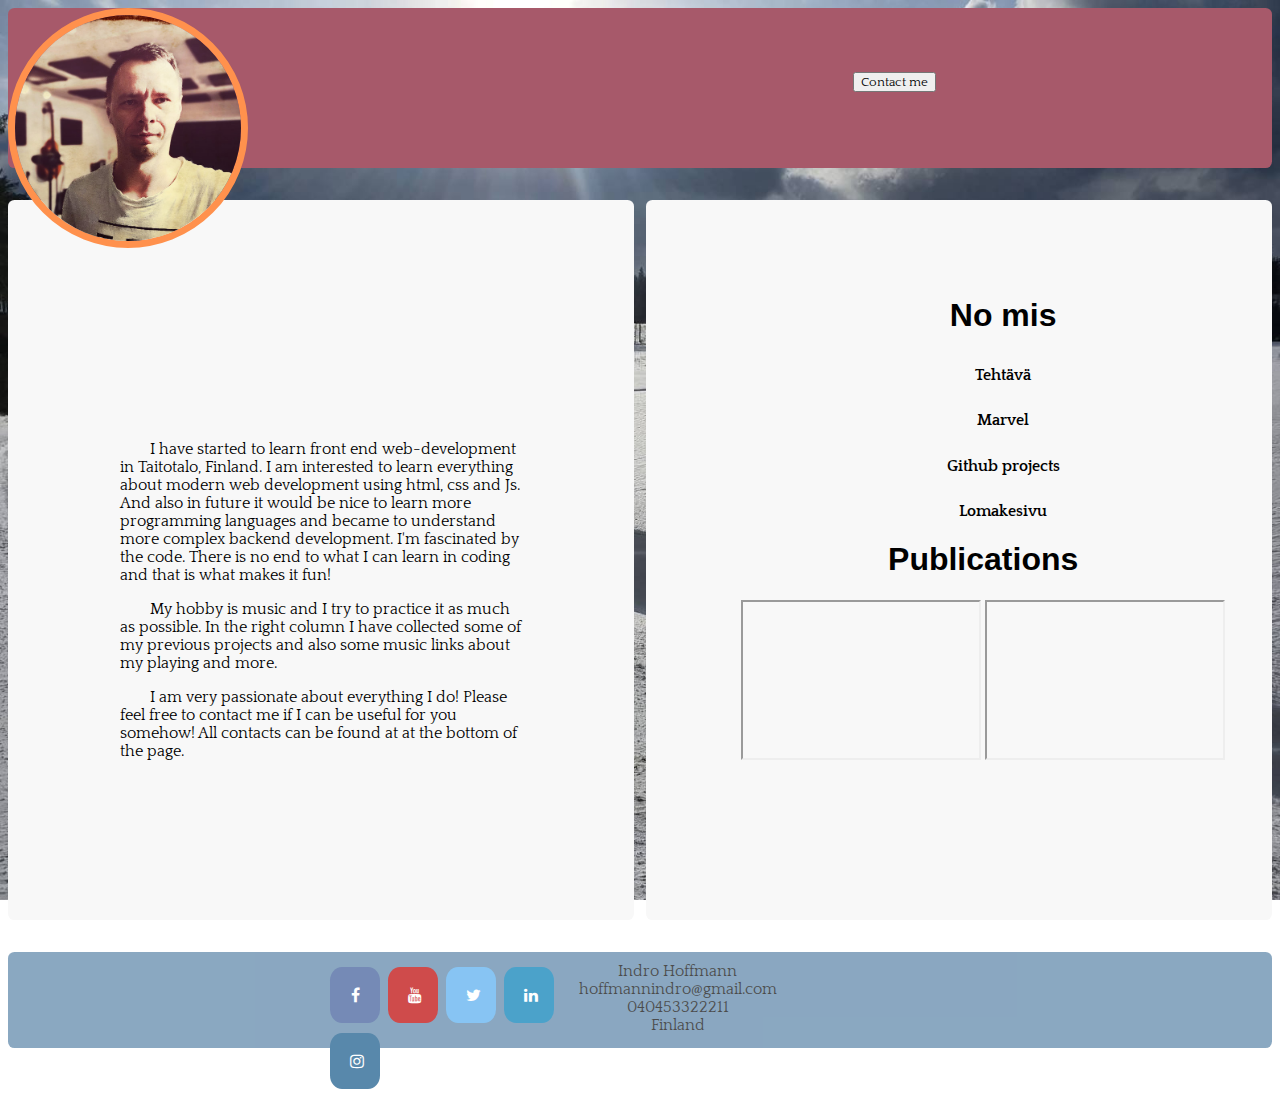
<file: index.html>
<!DOCTYPE html>
<html lang="fi">

<head>
    <title>Indro</title>
    <link rel="stylesheet" type="text/css" href="style.css" />
    <!--Linking css with html-->
    <meta name="keywords" content="indro, portfolio" />
    <meta name="author" content="Indro Hoffmann" />
    <meta charset="UTF-8" />
    <link rel="stylesheet" href="https://cdnjs.cloudflare.com/ajax/libs/font-awesome/4.7.0/css/font-awesome.min.css">
    <!--Sosial media icons-->
</head>

<body>
    <div id="wrapper">
        <!--Wrapper is used for pushing footer bottom of the page -->
        <div id="logo">
            <img src="media/profileefekt.jpg" alt="Indro profile picture" />
        </div>
        <div id="navbar">
            <nav>

                <button id="contactBtn">Contact me</button>

            </nav>

        </div>


        <div id="mainbox">

            <div id="contactBox">


                <button id="contactCloseBtn">Close</button>
                <form id="contactform" method="post">
                    <fieldset>
                        <h2>Contact</h2>
                        <br>
                        <label for="name">Your name</label>
                        <input type="text" id="name" name="name" value>
                        <div id="emailbox">
                            <label for="email">Your email</label>
                            <input type="text" id="email" name="email" value="">
                        </div>
                        <br><br>
                        <label for="message">Message</label><br>
                        <input type="text" id="message" name="message" value=""><br><br>

                        <input id="send" type="submit" value="Send message">
                    </fieldset>
                </form>


            </div>



            <div id="contactConfirm">
                <p3 id="answer">You thänks</p3>
                <button id="confirmCloseBtn">OK</button>
            </div>




            <div class="infobox" id="infoboxleft">


                <div id="infotext">

                    <p class="tab">I have started to learn front end web-development in Taitotalo, Finland.
                        I am interested to learn everything about modern web development using html, css and Js.
                        And also in future it would be nice to learn more programming languages and became to
                        understand more complex backend development.
                        I'm fascinated by the code.
                        There is no end to what I can learn in coding and that is what makes it fun!</p>
                    <p class="tab"> My hobby is music and I try to practice it as much as possible.
                        In the right column I have collected some of my previous projects and also some music links
                        about my playing and more.</p>
                    <p class="tab"> I am very passionate about everything I do!
                        Please feel free to contact me if I can be useful for you somehow! All contacts can be found at
                        at the bottom of the page.</p>

                </div>
            </div>

            <div class="infobox" id="infoboxright">


                <div id="projects">
                    <ul>
                        <li>
                            <h1>No mis</h1>
                        </li>

                        <!--My project links are collected here-->

                        <li><a href="tehtävä1/kuvasivu.html">Tehtävä</a>
                        </li>

                        <li><a href="https://marvelapp.com/signin?next=/project/5326870/design/74669882"
                                target="_blank">Marvel</a>
                        </li>

                        <li><a href="https://indrohoffmann.github.io/portfolio.github.io/" target="_blank">Github
                                projects</a></li>

                        <li><a href=lomakesivu/lomakesivu.html>Lomakesivu </a> </li> </ul> <h1>Publications</h1>
                                <iframe class="video1" src="https://www.youtube.com/embed/nzRfow8yVnU"
                                    allowfullscreen></iframe>
                                <iframe class="video2" src="https://www.youtube.com/embed/W_66KHOorl4"
                                    allowfullscreen></iframe>
                </div>



            </div>
        </div>
        <footer>
            <div id="socialmedia">
                <!--My socialmedia links are collected here-->
                <a href="https://www.facebook.com/indero/?viewas=100000686899395" target="_blank"
                    class="fa fa-facebook"></a>
                <a href="https://www.youtube.com/user/inderoindero" target="_blank" class="fa fa-youtube"></a>
                <a href="#" class="fa fa-twitter"></a>
                <a href="#" class="fa fa-linkedin"></a>
                <a href="#" class="fa fa-instagram"></a>


            </div>
            <div id="contact">
                <p>Indro Hoffmann</p>
                <p>hoffmannindro@gmail.com</p>
                <p>040453322211</p>
                <p>Finland</p>

            </div>


        </footer>
    </div>
    <script src="scriptti.js"></script>
</body>

</html>
<!--tuleb edasi mõelda-->
</file>
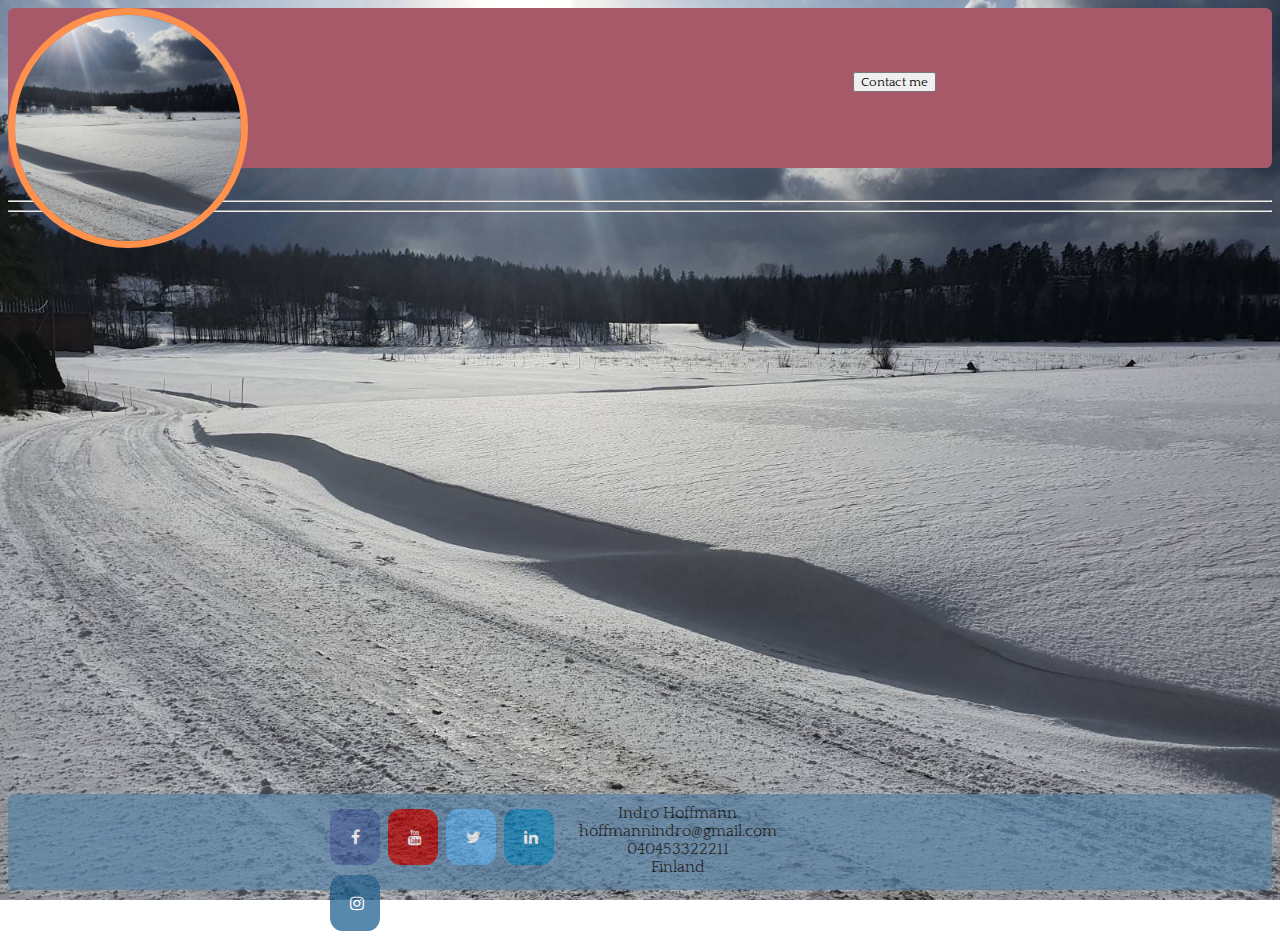
<file: games.html>
<!DOCTYPE html>
<html lang="fi">

<head>
    <title>Indro</title>
    <link rel="stylesheet" type="text/css" href="style.css" />
    <!--Linking css with html-->
    <meta name="keywords" content="indro, portfolio" />
    <meta name="author" content="Indro Hoffmann" />
    <meta charset="UTF-8" />
    <link rel="stylesheet" href="https://cdnjs.cloudflare.com/ajax/libs/font-awesome/4.7.0/css/font-awesome.min.css">
    <!--Sosial media icons-->
</head>

<body>
    <div id="wrapper">
        <!--Wrapper is used for pushing footer bottom of the page -->
        <div id="logo">
            <img src="media/Talv.jpeg" alt="profile picture" />
        </div>
        <div id="navbar">
            <nav>

                <button id="contactBtn">Contact me</button>

            </nav>

        </div>
        <div class="gameContent">

            <div id="animation1">
            </div>
            <hr>
            <div id="transition1">
            </div>
            <hr>



        </div>

        <footer>
            <div id="socialmedia">
                <!--My socialmedia links are collected here-->
                <a href="https://www.facebook.com/indero/?viewas=100000686899395" target="_blank"
                    class="fa fa-facebook"></a>
                <a href="https://www.youtube.com/user/inderoindero" target="_blank" class="fa fa-youtube"></a>
                <a href="#" class="fa fa-twitter"></a>
                <a href="#" class="fa fa-linkedin"></a>
                <a href="#" class="fa fa-instagram"></a>


            </div>
            <div id="contact">
                <p>Indro Hoffmann</p>
                <p>hoffmannindro@gmail.com</p>
                <p>040453322211</p>
                <p>Finland</p>

            </div>


        </footer>
    </div>
    <script src="scriptti.js"></script>
</body>

</html>
<!--tuleb edasi mõelda-->
</file>
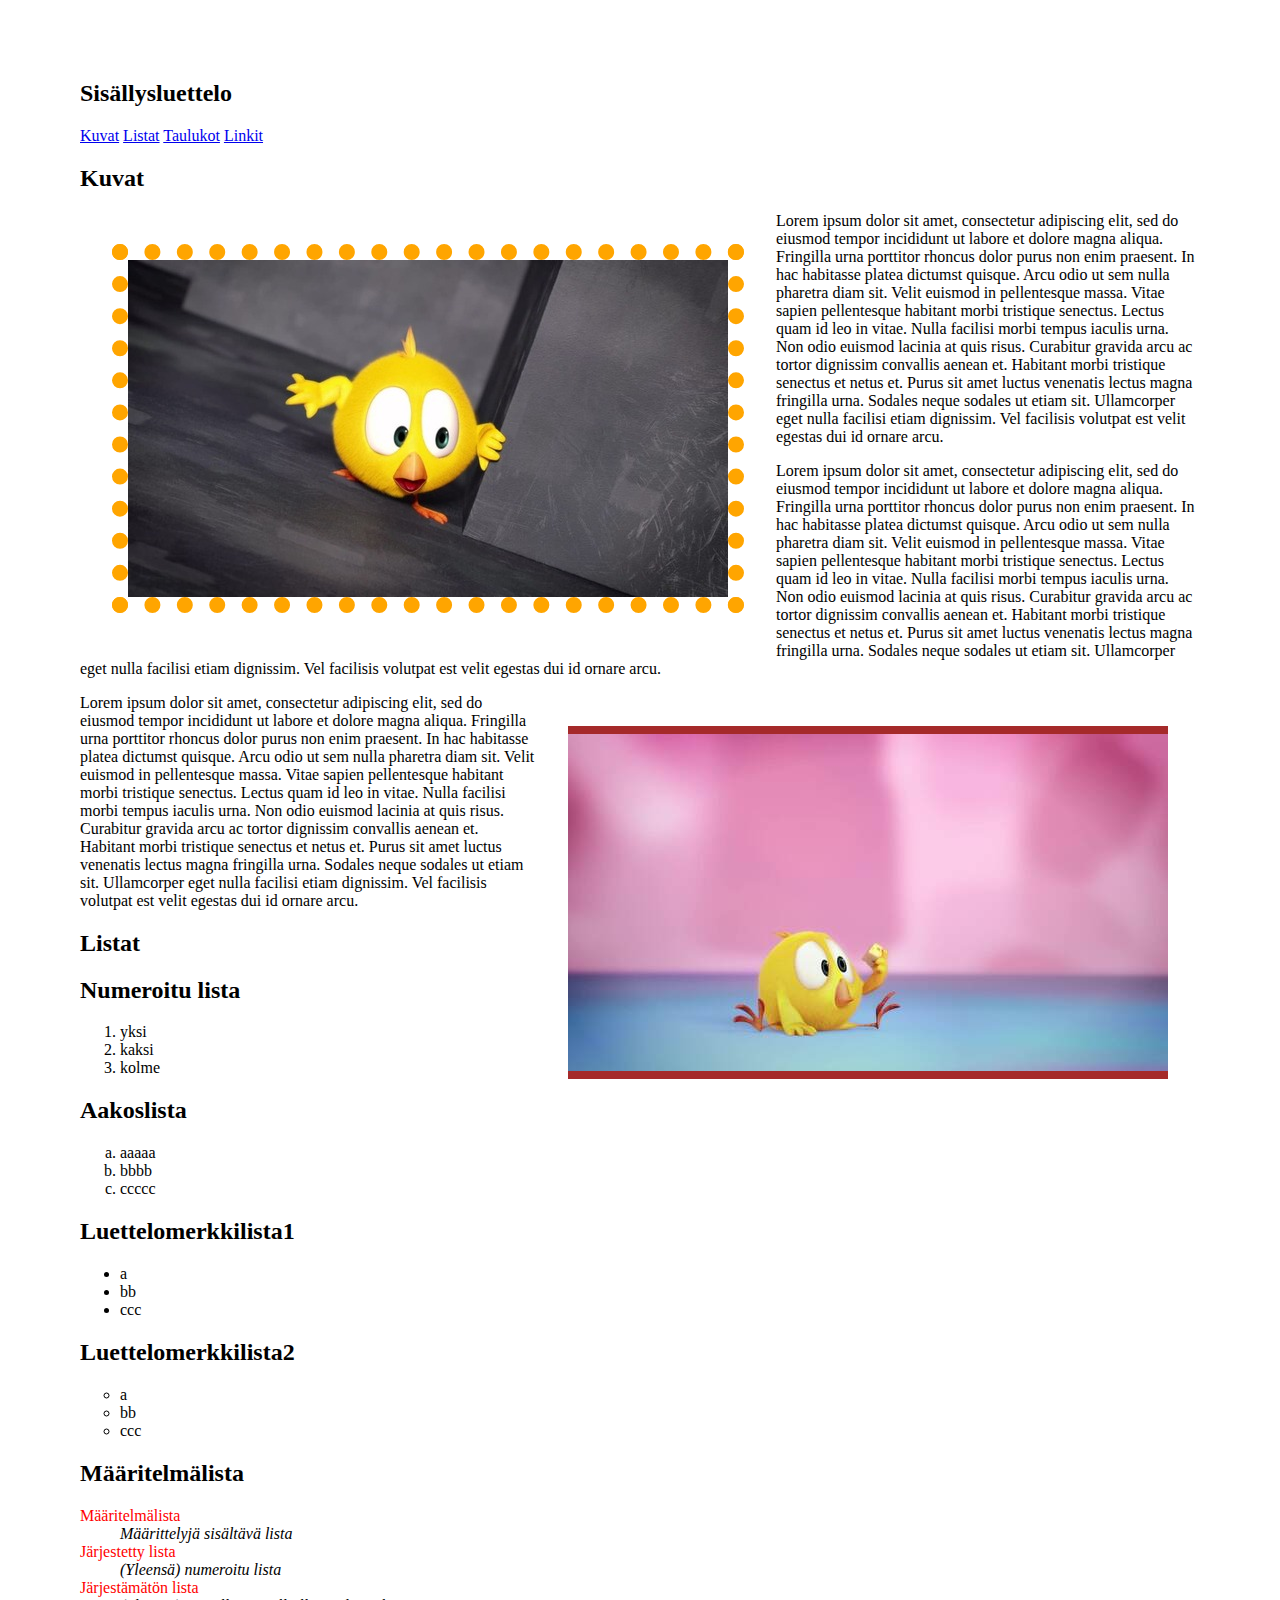
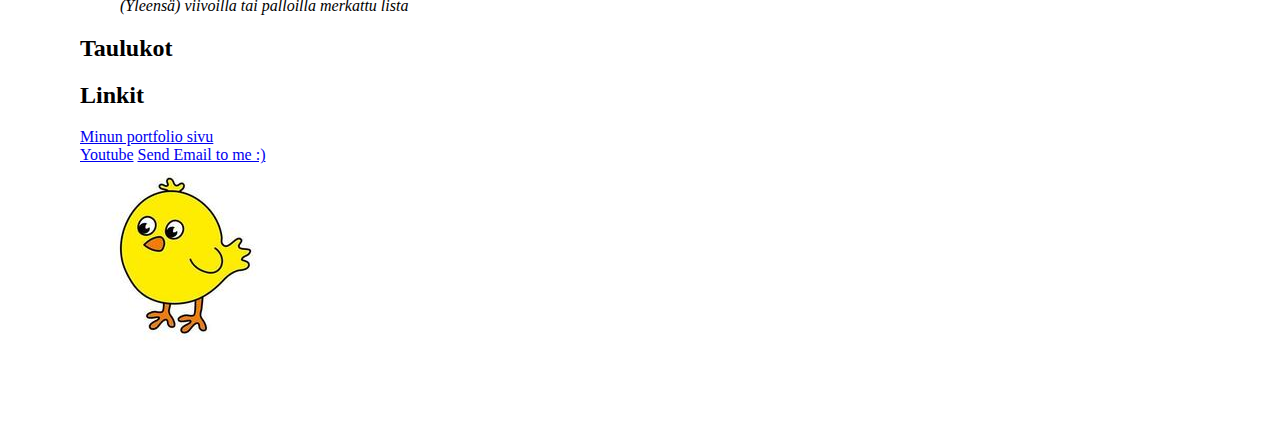
<file: kuvasivu.html>
<!doctype html>
<html lang="en">

<head>
    <title>Kuvasivu</title>
    <link rel="stylesheet" type="text/css" href="kuvasivu.css" />
    <meta name="keywords" content="indro, tipu">
    <meta name="author" content="Indro Hoffmann">
    <meta charset="UTF-8" />
    <style>

    </style>

</head>

<body>


    <h2>Sisällysluettelo</h2>
    <a href="#kuvat">Kuvat</a>
    <a href="#listat">Listat</a>
    <a href="#taulukot">Taulukot</a>
    <a href="#linkit">Linkit</a>



    <h2 id="kuvat">Kuvat</h2>
    <!--<h2><img src="tipu.jpg" alt="tipun kuva" /></h2>-->
    <img src="tipu1.jpg" alt="tipu1" id="tipu1" />
    <p>

        Lorem ipsum dolor sit amet, consectetur adipiscing elit, sed do eiusmod tempor incididunt ut labore et dolore
        magna aliqua.
        Fringilla urna porttitor rhoncus dolor purus non enim praesent. In hac habitasse platea dictumst quisque.
        Arcu odio ut sem nulla pharetra diam sit. Velit euismod in pellentesque massa.
        Vitae sapien pellentesque habitant morbi tristique senectus. Lectus quam id leo in vitae.
        Nulla facilisi morbi tempus iaculis urna. Non odio euismod lacinia at quis risus.
        Curabitur gravida arcu ac tortor dignissim convallis aenean et. Habitant morbi tristique senectus et netus et.
        Purus sit amet luctus
        venenatis lectus magna fringilla urna. Sodales neque sodales ut etiam sit.
        Ullamcorper eget nulla facilisi etiam dignissim. Vel facilisis volutpat est velit egestas dui id ornare arcu.
    </p>
    <p>
        Lorem ipsum dolor sit amet, consectetur adipiscing elit, sed do eiusmod tempor incididunt ut labore et dolore
        magna aliqua.
        Fringilla urna porttitor rhoncus dolor purus non enim praesent. In hac habitasse platea dictumst quisque.
        Arcu odio ut sem nulla pharetra diam sit. Velit euismod in pellentesque massa.
        Vitae sapien pellentesque habitant morbi tristique senectus. Lectus quam id leo in vitae.
        Nulla facilisi morbi tempus iaculis urna. Non odio euismod lacinia at quis risus.
        Curabitur gravida arcu ac tortor dignissim convallis aenean et. Habitant morbi tristique senectus et netus et.
        Purus sit amet luctus
        venenatis lectus magna fringilla urna. Sodales neque sodales ut etiam sit.
        Ullamcorper eget nulla facilisi etiam dignissim. Vel facilisis volutpat est velit egestas dui id ornare arcu.
    </p>
    <img src="tipu2.jpg" alt="tipu2" id="tipu2" />
    <p>

        Lorem ipsum dolor sit amet, consectetur adipiscing elit, sed do eiusmod tempor incididunt ut labore et dolore
        magna aliqua.
        Fringilla urna porttitor rhoncus dolor purus non enim praesent. In hac habitasse platea dictumst quisque.
        Arcu odio ut sem nulla pharetra diam sit. Velit euismod in pellentesque massa.
        Vitae sapien pellentesque habitant morbi tristique senectus. Lectus quam id leo in vitae.
        Nulla facilisi morbi tempus iaculis urna. Non odio euismod lacinia at quis risus.
        Curabitur gravida arcu ac tortor dignissim convallis aenean et. Habitant morbi tristique senectus et netus et.
        Purus sit amet luctus
        venenatis lectus magna fringilla urna. Sodales neque sodales ut etiam sit.
        Ullamcorper eget nulla facilisi etiam dignissim. Vel facilisis volutpat est velit egestas dui id ornare arcu.
    </p>
    <h2 id="listat">Listat</h2>
    <h2>Numeroitu lista</h2>
    <ol>
        <li>yksi</li>
        <li>kaksi</li>
        <li>kolme</li>
    </ol>
    <h2>Aakoslista</h2>
    <ol type="a">
        <li>aaaaa</li>
        <li>bbbb</li>
        <li>ccccc</li>

    </ol>
    <h2>Luettelomerkkilista1</h2>
    <ul>
        <li>a</li>
        <li>bb</li>
        <li>ccc</li>

    </ul>
    <h2>Luettelomerkkilista2</h2>
    <ul style="list-style-type:circle">
        <li>a</li>
        <li>bb</li>
        <li>ccc</li>

    </ul>


    <h2>Määritelmälista</h2>
    <dl>
        <dt>Määritelmälista</dt>
        <dd>Määrittelyjä sisältävä lista</dd>
        <dt>Järjestetty lista</dt>
        <dd>(Yleensä) numeroitu lista</dd>
        <dt>Järjestämätön lista</dt>
        <dd>(Yleensä) viivoilla tai palloilla merkattu lista</dd>
    </dl>

    <h2 id="taulukot">Taulukot</h2>
    <!--<table>
        <caption>Tietoja minusta</caption>
        <tr>
            <th colspan="2">Perustiedot</th>
        </tr>
        <tr>
            <td>Ikä</td>
            <td>20</td>
        </tr>
        <tr>
            <td>Ammatti</td>
            <td>Opiskelija</td>
        </tr>
    </table>-->

    <h2 id="linkit">Linkit</h2>
    <a href="https://indrohoffmann.github.io/">Minun portfolio sivu</a><br>

    <a href="https://www.youtube.com/" target="_blank">Youtube</a>


    <a href="mailto:hoffmannindro@gmail.com">Send Email to me :)</a>
    <br>



    <a href="https://lvs.fi/hakusanat/tiput/" target="_blank"><img src="tipu.jpg" alt="tipu"></a>



</body>

</html>
</file>
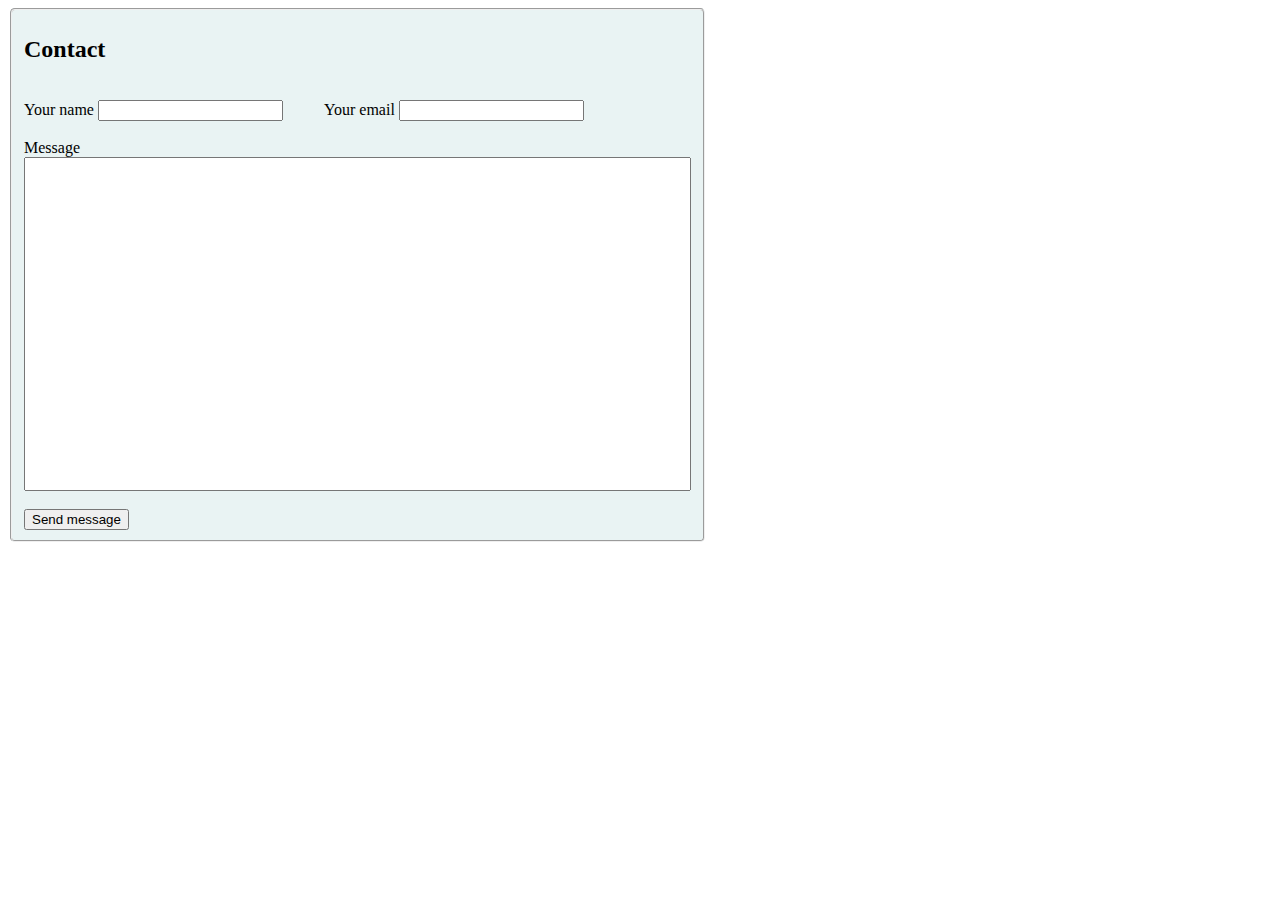
<file: contactform/contactform.html>
<html>

<head>
    <title>Contact form</title>
    <link rel="stylesheet" type="text/css" href="contactform.css" />
</head>

<body>
    <form method="post" action="mailto:hoffmannindro@gmail.com">
        <fieldset>
            <h2>Contact</h2>
            <br>
            <label for="name">Your name</label>
            <input type="text" id="name" name="name" value>
            <div id="emailbox">
                <label for="email">Your email</label>
                <input type="text" id="email" name="email" value="">
            </div>
            <br><br>
            <label for="message">Message</label><br>
            <input type="text" id="message" name="message" value=""><br><br>

            <input id="send" type="submit" value="Send message">
        </fieldset>
    </form>

</body>

</html>
</file>
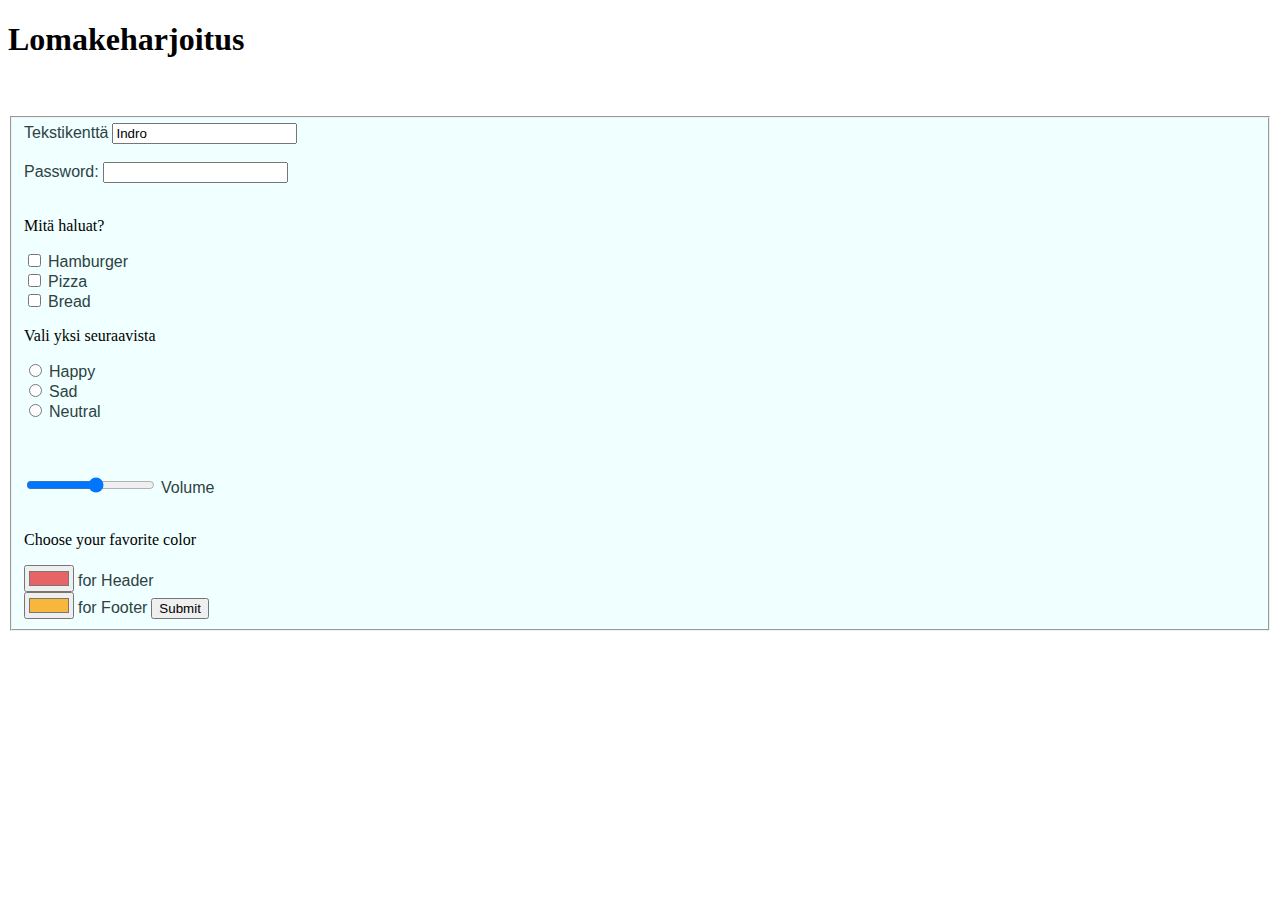
<file: lomakesivu/lomakesivu.html>
<!doctype html>
<html lang="en">

<head>
    <title>Lomakeharjoitus</title>
    <link rel="stylesheet" type="text/css" href="lomakesivu.css" />
    <meta name="keywords" content="indro, portfolio">
    <meta name="author" content="Indro Hoffmann">
    <meta charset="UTF-8" />
    <style>

    </style>

</head>

<body>
    <h1>Lomakeharjoitus</h1>
    <br><br>
    <form method="post" action="https://finnberg.net/post.php">
        <fieldset>
            <label for="tekstikenttä">Tekstikenttä</label>
            <input type="text" id="tekstikenttä" name="tekstikenttä" value="Indro"><br>

            <br>

            <label for="pwd">Password:</label>
            <input type="password" id="psd" name="psd"><br>

            <br>
            <p>Mitä haluat?</p>

            <input type="checkbox" id="food1" name="food1" value="hamburger">
            <label for="food1">Hamburger</label><br>
            <input type="checkbox" id="food2" name="food2" value="pizza">
            <label for="food2">Pizza</label><br>
            <input type="checkbox" id="food3" name="food3" value="bread">
            <label for="food3"> Bread</label>

            <br>
            <p>Vali yksi seuraavista</p>

            <input type="radio" id="happy" name="happy" value="happy">
            <label for="happy">Happy</label><br>
            <input type="radio" id="sad" name="sad" value="sad">
            <label for="sad">Sad</label><br>
            <input type="radio" id="neutral" name="neutral" value="neutral">
            <label for="neutral">Neutral</label>
            <br>
            <br>


            <br>
            <br>
            <input type="range" id="volume" name="volume" min="0" max="11">
            <label for="volume">Volume</label>

            <br><br>

            <p>Choose your favorite color</p>


            <input type="color" id="head" name="head" value="#e66465">
            <label for="head">for Header</label>

            <br>

            <input type="color" id="body" name="body" value="#f6b73c">
            <label for="body">for Footer</label>

            <input type="submit" value="Submit">

        </fieldset>
    </form>






</body>

</html>
</file>
<file: style.css>
@import url('https://fonts.googleapis.com/css2?family=Quattrocento&display=swap');
    /*Imported font from google*/

    html,
    body {
        height: 99%;
        background-size: cover;
        background-image: url(media/Talv.jpeg);
        background-attachment: fixed;



        /*For avoiding scrollbar*/
        /*background-color: #e2e2e2;*/
    }

    * {
        box-sizing: border-box;
        /*oletuksena leveyden ja korkeuden asetukset sisältävät padding- ja border-ominaisuuksia*/
        font-family: 'Quattrocento', serif;
        /*using font from google*/
    }

    h1 {
        font-family: arial;
    }

    a {
        text-decoration: none;
        color: black;
        font-weight: bolder;


    }

    :visited {
        color: rgb(85, 76, 76);
    }

    a:hover {
        color: #000000;
        font-size: 17px;
    }

    #wrapper {
        min-height: 100%;
        /*Ensures that the wrapper stays the full height of the screen even if there is hardly any content*/
        position: relative;
        /*Allows to absolutely position elements inside wrapper later*/

    }

    #navbar {
        background-color: #a7596a;
        padding: 1em;
        margin-bottom: 2em;
        border-radius: 0.4em;
        height: 10em;






    }

    nav {

        padding-top: 3em;
        padding-right: 20em;
        float: right;

    }


    #logo {
        display: inline-block;
        position: absolute;
        overflow: hidden;
        border-radius: 50%;
        height: 15em;
        width: 15em;
        border: 7px solid #ff914d;
        z-index: 1;


    }

    #logo img {
        width: auto;
        height: 120%;
        margin-left: -6em;

    }



    /*created main box for footer to stay always bottom of the page*/
    #mainbox {
        overflow: auto;
        padding-bottom: 6em;
        /* Height of the footer */

    }

    .infobox {
        background-color: #f8f8f8;
        border: none;
        padding: 1em;
        margin-bottom: 2em;
        border-radius: 0.4em;

    }

    .tab {
        text-indent: 30px;
    }

    span {
        font-size: 13pt;
    }

    #infotext {

        padding-top: 13em;
        padding-left: 6em;
        padding-right: 6em;

    }

    #projects {
        margin-top: 3em;
        height: 15em;
        text-align: center;
    }

    #projects li {
        margin: 1em 0;
        list-style: none;
    }

    #publications {

        /*border: solid black 1px;*/
        margin-top: 5em;
        text-align: center;
    }

    .video1 {

        height: 10em;
        width: 15em;


    }

    .video2 {

        height: 10em;
        width: 15em;


    }

    #infoboxleft {
        float: left;
        width: 49.5%;
        height: 45em;


    }

    #infoboxright {
        float: right;
        width: 49.5%;
        height: 45em;
        padding-left: 4em;
    }

    #infoboxright ul {
        list-style-type: none;

    }

    #infoboxright li {
        padding-top: 0.7em;
        font-family: 'Quattrocento', serif;


    }




    footer {


        position: absolute;
        bottom: 0;
        /*Moves the footer bottom of the page*/
        width: 100%;
        height: 6em;
        /* Height of the footer */
        background: #5983a7;
        border-radius: 0.4em;
        opacity: 70%;
    }

    #socialmedia {
        padding-top: 0.6em;
        padding-left: 20em;
        float: left;
        height: 6em;
        width: 43.5%;

    }

    /*socialmedia links*/
    .fa {
        padding: 20px;
        text-align: center;
        margin: 5px 2px;
        font-size: 30px;
        width: 50px;
        border-radius: 24%;
    }

    .fa:hover {
        opacity: 0.5;
    }

    .fa-facebook {
        background: #3B5998;
        color: white;
    }

    .fa-twitter {
        background: #55ACEE;
        color: white;
    }

    .fa-linkedin {
        background: #007bb5;
        color: white;
    }

    .fa-instagram {
        background: #125688;
        color: white;
    }

    .fa-youtube {
        background: #bb0000;
        color: white;
    }





    #contact {
        padding-top: 0.6em;
        float: left;
        height: 6em;
        width: 15em;

        text-align: center;
    }

    #contact p {
        font-size: 12pt;
        margin: 0;

    }

    #contactBox {
        top: 10%;
        left: 25%;
        color: rgb(13, 14, 13);
        border: 1px solid black;
        display: none;
        position: absolute;
        box-shadow: 20px 20px 500px 100px rgb(53, 50, 50);

    }

    #contactBtn {
        position: relative;

    }

    #contactCloseBtn {
        position: absolute;
        right: 2%;
        top: 2%;
    }

    #message {
        width: 50em;
        height: 25em;
        margin-left: .5em;
        margin-right: .5em;
    }

    fieldset {
        border: none;
        margin: 0;
        padding: 0;
        background-color: #91acc2;

    }

    #emailbox {
        float: right;
        width: 55%;
    }


    #contactConfirm {
        width: 25em;
        height: 25em;
        top: 10%;
        left: 25%;
        color: rgb(13, 14, 13);
        display: none;
        border: 1px solid black;
        background-color: #91acc2;
        position: absolute;
        box-shadow: 20px 20px 500px 100px rgb(53, 50, 50);
    }



    #confirmCloseBtn {

        position: absolute;
        right: 2%;
        top: 2%;


    }
</file>
<file: kuvasivu.css>
body {
    margin: 5em;
}

#tipu1 {
    float: left;
    border: dotted 1em orange;
    margin: 2em;
}

#tipu2 {
    float: right;
    border-top: 0.5em brown solid;
    border-bottom: 0.5em brown solid;
    margin: 2em;

}

dt {
    color: red
}

dd {
    font-style: italic;
}

a:active {
    background-color: darkgreen;
}

a:hover {
    color: crimson;
    font-size: larger;
    background-color: lightgreen;
}

a:visited {
    border: black solid 1px;
}

a:link {
    font-size: ;

}
</file>
<file: contactform/contactform.css>
h2 {}

#message {
    width: 50em;
    height: 25em;
}

fieldset {
    width: 41em;
    border-radius: 0.3em;
    background-color: rgb(233, 243, 243);
}

#emailbox {
    float: right;
    width: 55%;
}
</file>
<file: lomakesivu/lomakesivu.css>
fieldset {
    background-color: azure;
}

label {
    color: rgb(46, 66, 66);
    font-family: Verdana, Geneva, Tahoma, sans-serif;

}

legend {
    color: crimson;
    font-family: cursive;
}
</file>
